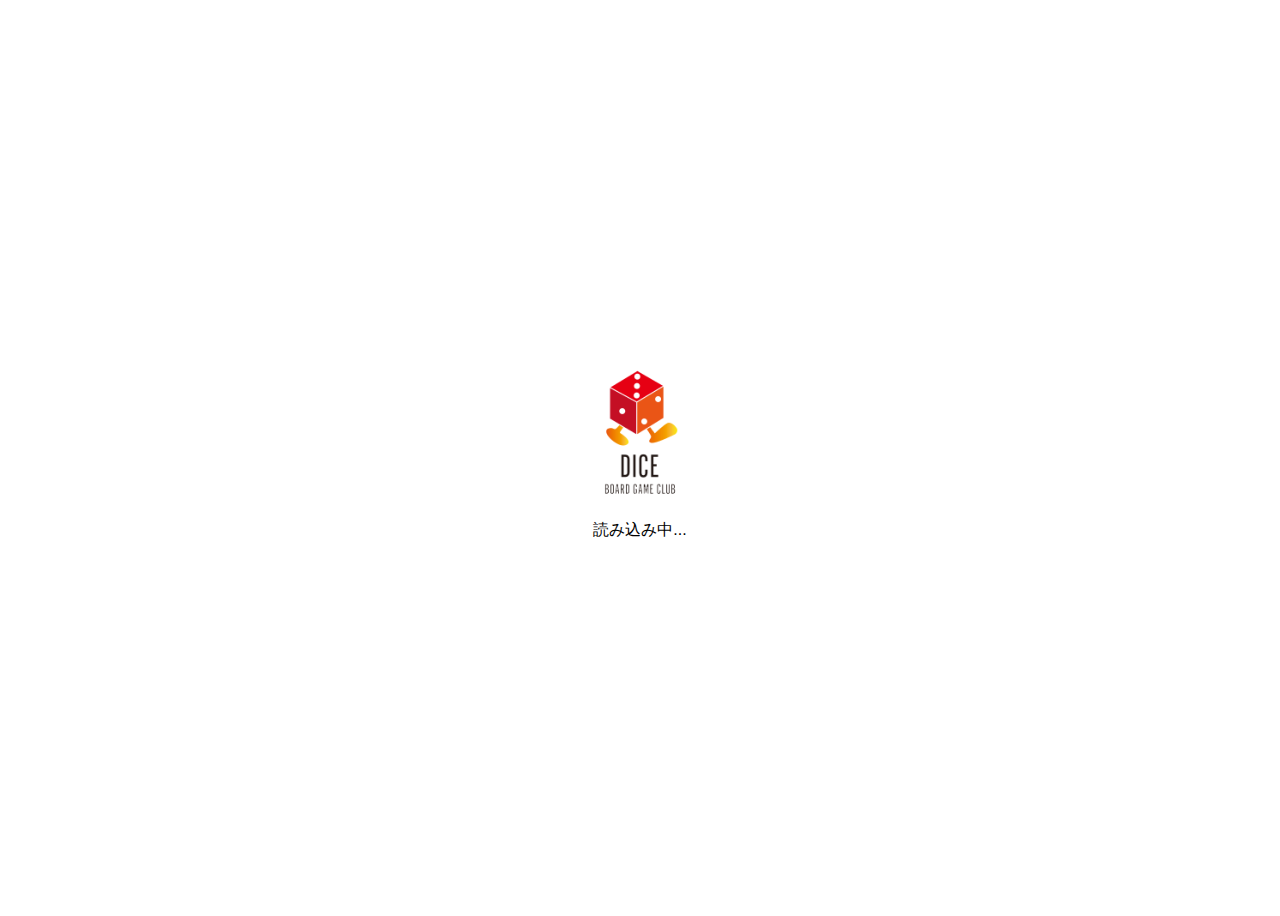
<file: index.html>
<!DOCTYPE html>
<html lang="ja">
  <head>
    <meta charset="UTF-8" />
    <meta name="viewport" content="width=device-width, initial-scale=1.0" />
    <title>DICE - Clubroom Monitor</title>
    <link rel="stylesheet" href="style.css" />
    <!-- Faviconの追加 -->
    <link rel="icon" href="public/favicon.ico" />
  </head>
  <body>
    <!-- ロゴ画像の表示 -->
    <div class="logo-container">
      <img src="public/dicelogo.png" alt="Dice Logo" class="logo" />
    </div>

    <div class="loading-container">
      <div class="spinner"></div>
      読み込み中...
    </div>
    <div id="counter-display">
      <span id="counter"></span>
    </div>
    <div id="user-status"></div>

    <button onclick="window.location='./checkin'">入室する</button>
    <button onclick="window.location='./checkout'">退室する</button>
    <script src="index.js"></script>
  </body>
</html>
</file>
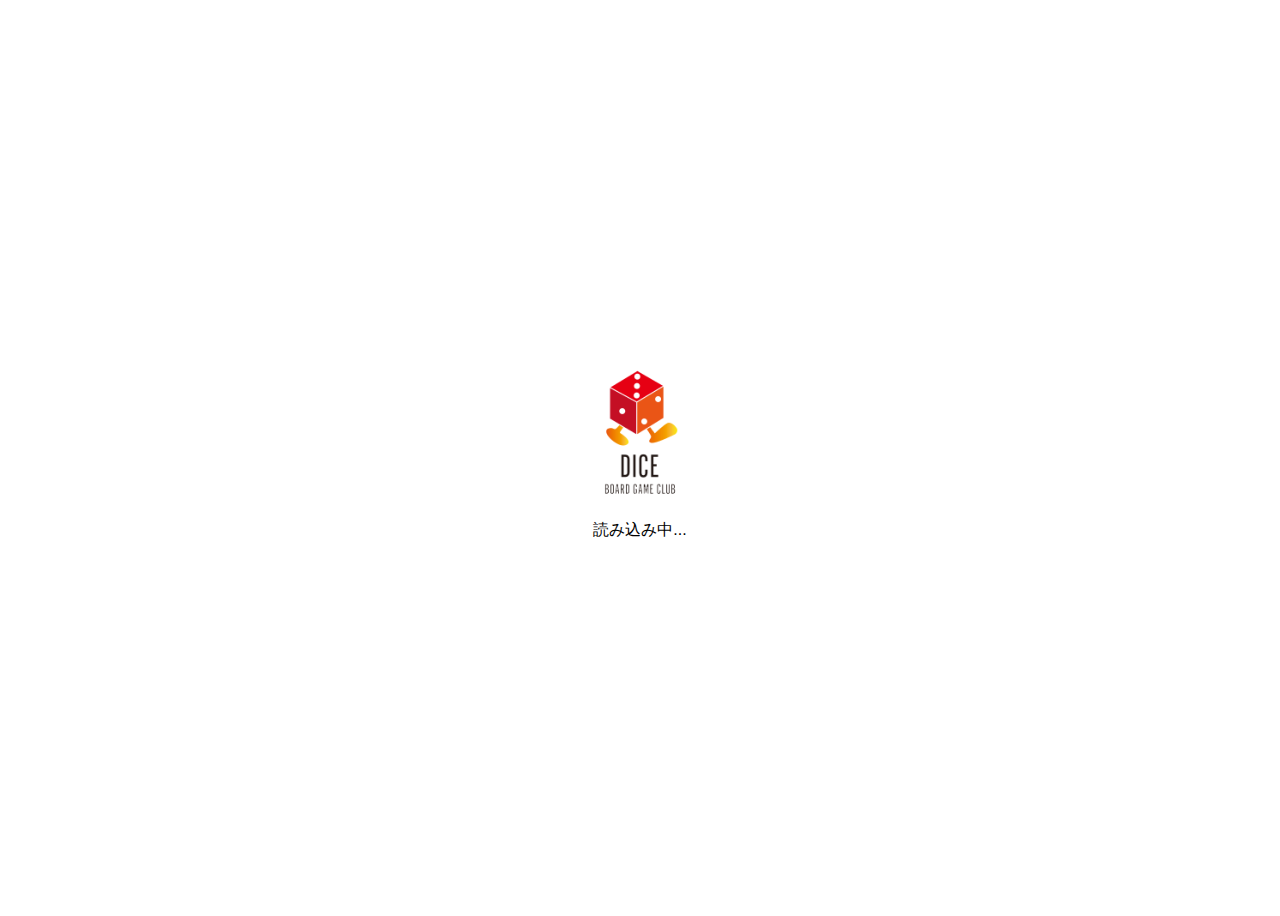
<file: checkin.html>
<!DOCTYPE html>
<html lang="ja">
  <head>
    <meta charset="UTF-8" />
    <title>DICE - Clubroom Monitor</title>
    <link rel="stylesheet" href="style.css" />
    <!-- Faviconの追加 -->
    <link rel="icon" href="public/favicon.ico" />
  </head>
  <body>
    <span>入室しています...</span>
    <script>
      function checkIn() {
        const checkinId = getCookie("sessionToken") || generateRandomString();
        console.log(checkinId);
        document.cookie = "sessionToken=" + checkinId + ";path=/";

        fetch(
          "https://script.google.com/macros/s/AKfycbzVtI1vF0hX0qzHYceq1Xm7hMTiQx7COJo9jfxWyxPUFzDmkbSe6FUgNUN9u0jo-JKG/exec",
          {
            method: "POST",
            headers: {
              "Content-Type": "application/x-www-form-urlencoded",
            },
            body: new URLSearchParams({
              action: "checkin",
              checkinId: checkinId,
            }),
          }
        )
          .then((response) => response.text())
          .then((data) => console.log(data))
          .catch((error) => console.error("Error:", error));

        setTimeout(() => {
          // 結果を待たずにリダイレクトする
          window.location.href = "./?action=checkin";
        }, 50);
      }

      function generateRandomString() {
        return (
          Math.random().toString(36).substring(2, 15) +
          Math.random().toString(36).substring(2, 15)
        );
      }

      function getCookie(name) {
        const value = `; ${document.cookie}`;
        const parts = value.split(`; ${name}=`);
        if (parts.length === 2) return parts.pop().split(";").shift();
      }

      // ページがロードされたらチェックイン処理を実行
      window.onload = checkIn;
    </script>
  </body>
</html>
</file>
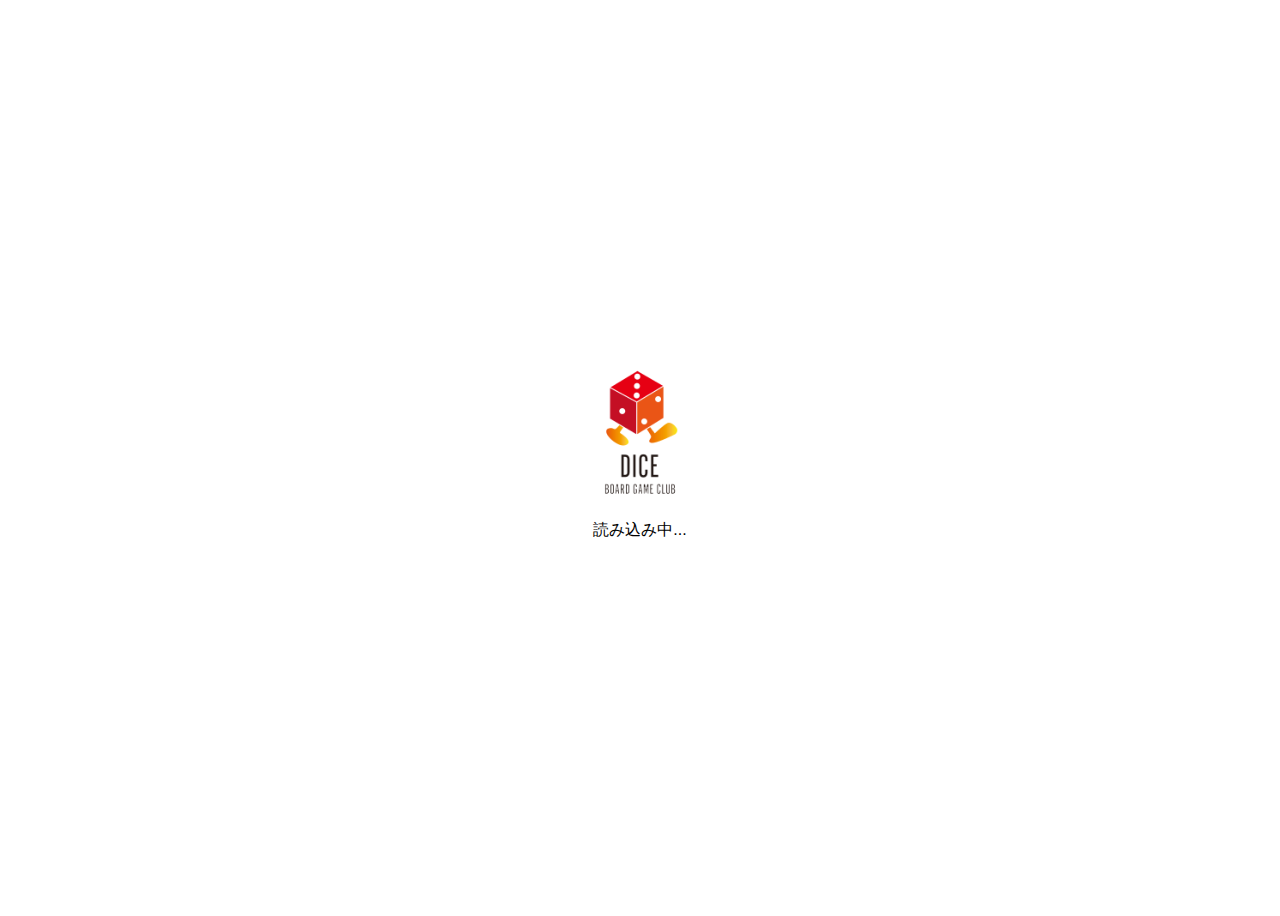
<file: checkout.html>
<!DOCTYPE html>
<html lang="ja">
  <head>
    <meta charset="UTF-8" />
    <title>DICE - Clubroom Monitor</title>
    <link rel="stylesheet" href="style.css" />
    <!-- Faviconの追加 -->
    <link rel="icon" href="public/favicon.ico" />
  </head>
  <body>
    <span>退室しています...</span>
    <script>
      function checkOut() {
        const checkinId = getCookie("sessionToken");
        document.cookie = "";

        fetch(
          "https://script.google.com/macros/s/AKfycbzVtI1vF0hX0qzHYceq1Xm7hMTiQx7COJo9jfxWyxPUFzDmkbSe6FUgNUN9u0jo-JKG/exec",
          {
            method: "POST",
            headers: {
              "Content-Type": "application/x-www-form-urlencoded",
            },
            body: new URLSearchParams({
              action: "checkout",
              checkinId: checkinId,
            }),
          }
        )
          .then((response) => response.text())
          .then((data) => console.log(data))
          .catch((error) => console.error("Error:", error));

        setTimeout(() => {
          // 結果を待たずにリダイレクトする
          window.location.href = "./?action=checkout";
        }, 50);
      }

      function getCookie(name) {
        const value = `; ${document.cookie}`;
        const parts = value.split(`; ${name}=`);
        if (parts.length === 2) return parts.pop().split(";").shift();
      }

      // ページがロードされたらチェックアウト処理を実行
      window.onload = checkOut;
    </script>
  </body>
</html>
</file>
<file: style.css>
body {
  display: flex;
  flex-direction: column;
  align-items: center;
  justify-content: center;
  height: 100vh;
  font-family: Arial, sans-serif;
}

#counter-display {
  font-size: 1.7em;
  margin-bottom: 20px;
}

.loading-container {
  display: flex;
  flex-direction: column;
  align-items: center;
}

.spinner {
  border: 4px solid rgba(0, 0, 0, 0.1);
  width: 40px;
  height: 40px;
  border-radius: 50%;
  border-left-color: #3498db;
  animation: spin 1s ease-in-out infinite;
  margin-bottom: 10px;
}

@keyframes spin {
  0% {
    transform: rotate(0deg);
  }
  100% {
    transform: rotate(360deg);
  }
}

button {
  margin: 10px;
  padding: 10px 20px;
  border: none;
  border-radius: 5px;
  background-color: #3498db;
  color: white;
  cursor: pointer;
  transition: background-color 0.3s;
  font-size: 1rem;
  font-weight: 500;
}

button:hover {
  background-color: #2980b9;
}

/* 既存のスタイルに追加 */
.logo-container {
  text-align: center;
  margin: 5px 0;
}

.logo {
  width: 150px; /* ロゴのサイズを調整 */
  height: auto;
}
</file>
